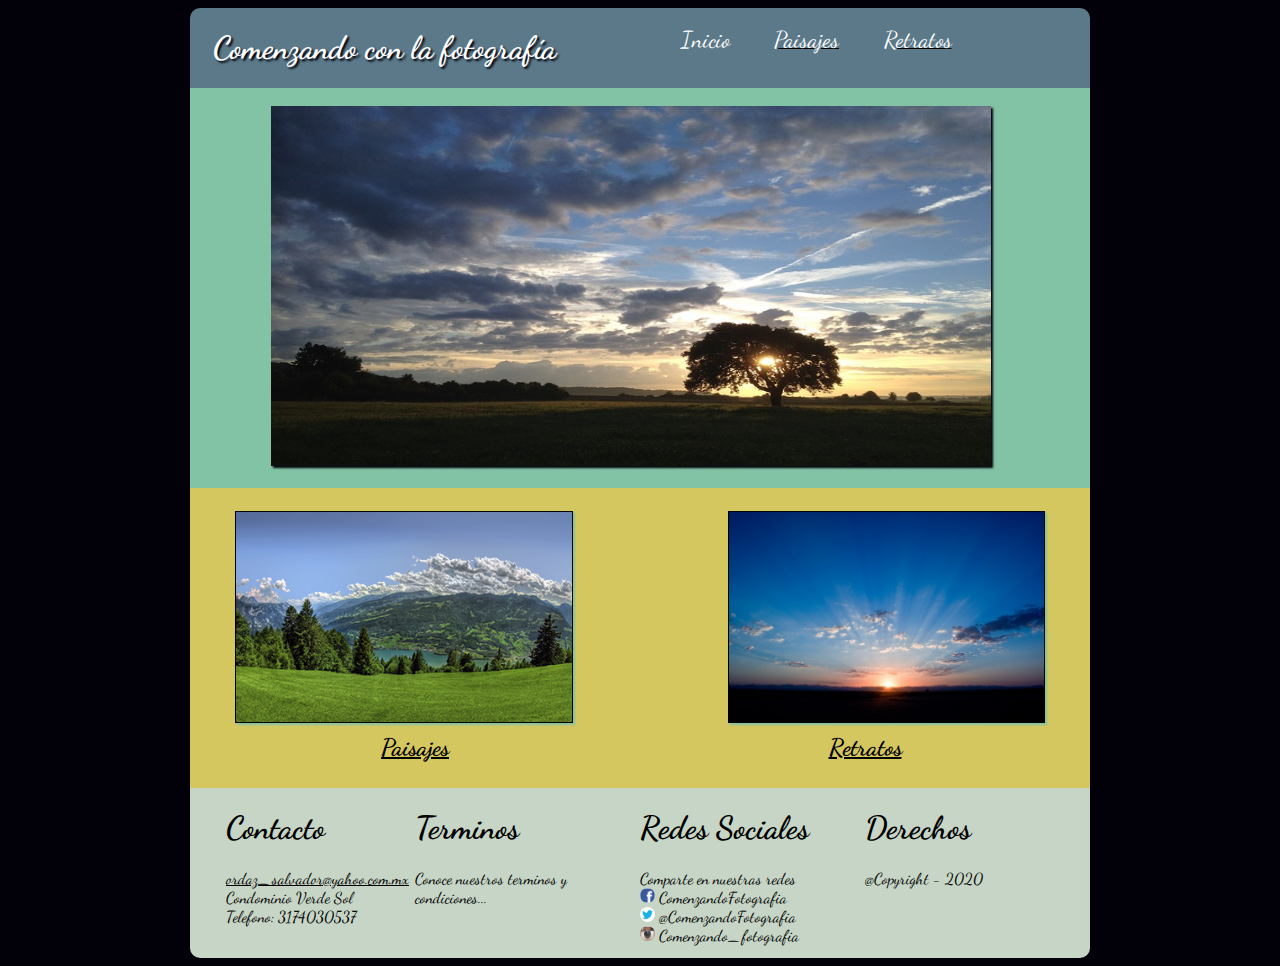
<file: Css-y-Diseno-Web-Responsive-Salvador-Ordaz/index.html>
<!DOCTYPE html>
<!--
 Estudiante: Salvador Ordaz Urrutia
 Pais: Colombia
 Lugar: Melgar Tolima
 Pagina:   Index.html
-->
<html>
      <head>
        <meta charset="utf-8">
        <meta name="viewport" content="width=device-width,user-scalable=no">
        <title>CSS y Diseño Web Responsive</title>
        <link href="css/estilo.css" type="text/css" rel="stylesheet">
      </head>
  <body>
        <div id="contenido">
     <!-- Encabezado de la Pagina -->
      <header>
       <!-- Título de la página -->
        <div id="titulo">
          <h1>Comenzando con la fotografía</h1>
        </div>
       <!-- Barra de menú -->
        <div id="menu">
          <a class="item" href="index.html">Inicio</a>
          <ins><a class="item" href="paisajes.html">Paisajes</a></ins>
          <ins><a class="item" href="retratos.html">Retratos</a></ins>
        </div>
      </header>
      <!-- Cuerpo de la Pagina Web area Section -->
      <section>
      <!-- Imagen Principal -->
        <article id="img-principal">
          <img src="imagenes/img-principal.jpg" alt="Banner Principal">
        </article>
         <!-- Imagen Izquierda -->
        <article id="img-izquierda">
          <a class="img-link" href="paisajes.html">
            <img src="imagenes/img-paisaje.jpg" alt="Imagen Paisajes">
          </a>
          <ins><h2>Paisajes</h2></ins>
        </article>
         <!-- Imagen Derecha -->
        <article id="img-derecha">
          <a class="img-link" href="retratos.html">
            <img src="imagenes/img-retratos.jpg" alt="Imagen Retratos">
          </a>
          <ins><h2>Retratos</h2></ins>
        </article>
      </section>
<!-- Pie de Pagina -->
      <footer>
    <!-- Columna uno pie de Pagina -->
        <article id="contacto">
          <h1>Contacto</h1>
          <ins>ordaz_salvador@yahoo.com.mx</ins><br>
          Condominio Verde Sol<br>
          Telefono: 3174030537
        </article>
    <!-- Columna Dos pie de Pagina -->
        <article id="derechos">
          <h1>Derechos</h1>
          @Copyright - 2020
        </article>
    <!-- Columna Tres pie de Pagina -->
        <article id="redes">
          <h1>Redes Sociales</h1>
          Comparte en nuestras redes<br>
          <img src="imagenes/facebook.png" alt="Facebook"> ComenzandoFotografia<br>
          <img src="imagenes/twitter.png" alt="Twitter"> @ComenzandoFotografia<br>
          <img src="imagenes/instagram.jpg" alt="Instagram"> Comenzando_fotografia
        </article>
    <!-- Columna Cuatro pie de Pagina -->
        <article id="terminos">
          <h1>Terminos</h1>
          <p>Conoce nuestros terminos y condiciones...</p>
        </article>
      </footer>
    </div>
  </body>
</html>
</file>
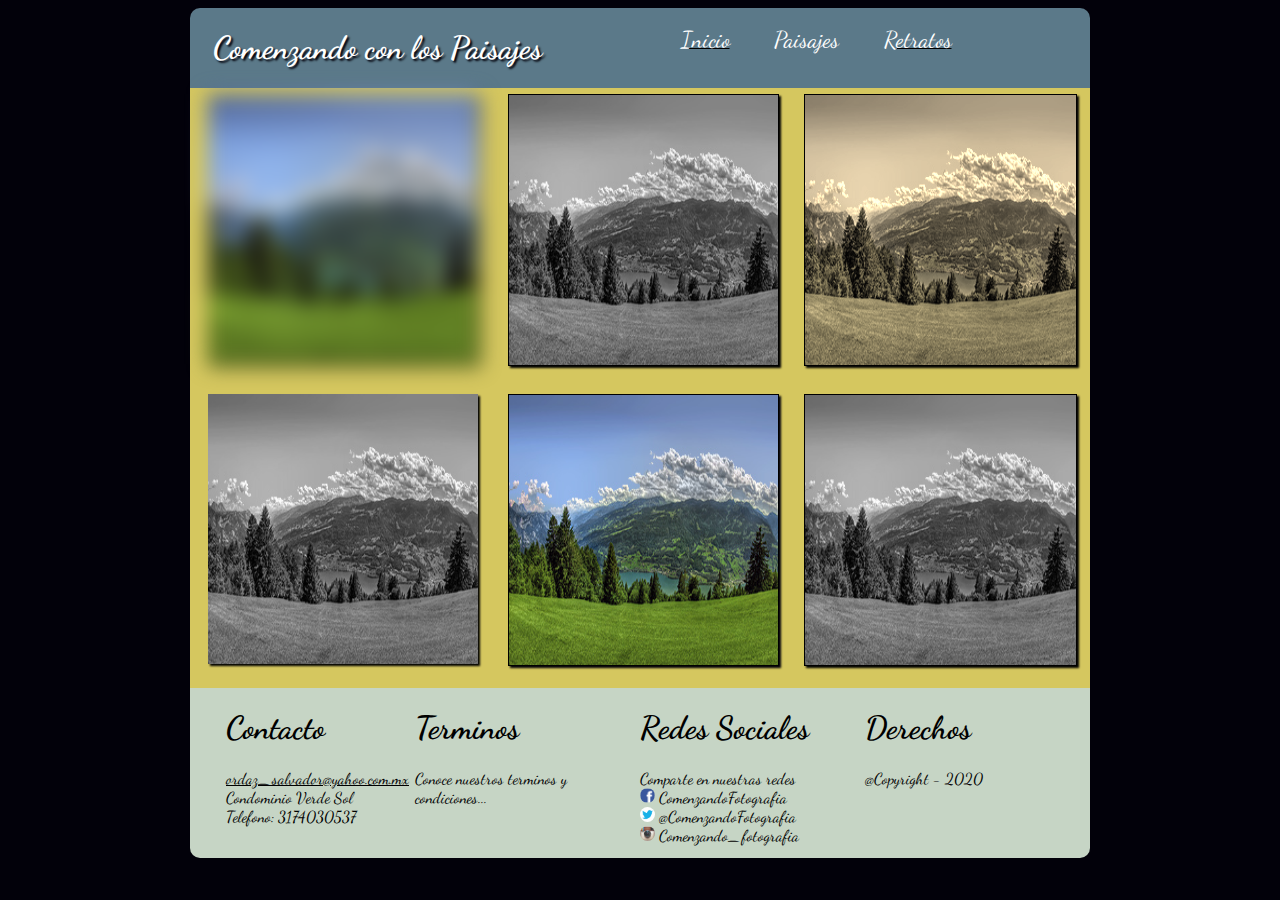
<file: Css-y-Diseno-Web-Responsive-Salvador-Ordaz/paisajes.html>
<!DOCTYPE html>
<!--
 Estudiante: Salvador Ordaz Urrutia
 Pais: Colombia
 Lugar: Melgar Tolima
 Pagina:  Paisajes.html
-->
<html>
      <head>
        <meta charset="utf-8">
        <meta name="viewport" content="width=device-width,user-scalable=no">
        <title>CSS y Diseño Web Responsive</title>
        <link href="css/estilo.css" type="text/css" rel="stylesheet">
      </head>
  <body>
        <div id="contenido">
     <!-- Encabezado de la Pagina -->
      <header>
       <!-- Título de la página -->
        <div id="titulo">
          <h1>Comenzando con los Paisajes</h1>
        </div>
       <!-- Barra de menú -->
        <div id="menu">
          <ins><a class="item" href="index.html">Inicio</a></ins>
          <a class="item" href="paisajes.html">Paisajes</a>
          <ins><a class="item" href="retratos.html">Retratos</a></ins>
        </div>
      </header>
      <!-- Cuerpo de la Pagina Web -->
      <section>
         <!-- Imagen Izquierda -->
        <article id="img-izquierda-uno">
          <a class="img-link" href="paisajes.html">
            <img src="imagenes/img-paisaje.jpg" alt="Imagen Paisajes">
          </a>
          <ins><h2></h2></ins>
        </article>
        <!-- Imagen Centro -->
        <article id="img-centro-uno">
          <a class="img-link" href="paisajes.html">
            <img src="imagenes/img-paisaje.jpg" alt="imagen Paisajes">
            </a>
          <ins><h2> </h2></ins>
        </article>

         <!-- Imagen Derecha -->
        <article id="img-derecha-uno">
          <a class="img-link" href="paisajes.html">
            <img src="imagenes/img-paisaje.jpg" alt="imagen Paisajes">
          </a>
          <ins><h2></h2></ins>
        </article>

         <!-- Imagen Izquierda -->
        <article id="img-izquierda-dos">
          <a class="img-link" href="paisajes.html">
            <img src="imagenes/img-paisaje.jpg" alt="Imagen Paisajes">
          </a>
          <ins><h2></h2></ins>
        </article>
        <!-- Imagen Centro -->
        <article id="img-centro-dos">
          <a class="img-link" href="paisajes.html">
            <img src="imagenes/img-paisaje.jpg" alt="imagen Paisajes">
            </a>
          <ins><h2></h2></ins>
        </article>

         <!-- Imagen Derecha -->
        <article id="img-derecha-dos">
          <a class="img-link" href="paisajes.html">
            <img src="imagenes/img-paisaje.jpg" alt="imagen Paisajes">
          </a>
          <ins><h2></h2></ins>
        </article>
      </section>
<!-- Pie de Pagina -->
      <footer>
    <!-- Columna uno pie de Pagina -->
        <article id="contacto">
          <h1>Contacto</h1>
          <ins>ordaz_salvador@yahoo.com.mx</ins><br>
          Condominio Verde Sol<br>
          Telefono: 3174030537
        </article>
    <!-- Columna Dos pie de Pagina -->
        <article id="derechos">
          <h1>Derechos</h1>
          @Copyright - 2020
        </article>
    <!-- Columna Tres pie de Pagina -->
        <article id="redes">
          <h1>Redes Sociales</h1>
          Comparte en nuestras redes<br>
          <img src="imagenes/facebook.png" alt="Facebook"> ComenzandoFotografia<br>
          <img src="imagenes/twitter.png" alt="Twitter"> @ComenzandoFotografia<br>
          <img src="imagenes/instagram.jpg" alt="Instagram"> Comenzando_fotografia
        </article>
    <!-- Columna Cuatro pie de Pagina -->
        <article id="terminos">
          <h1>Terminos</h1>
          <p>Conoce nuestros terminos y condiciones...</p>
        </article>
      </footer>
    </div>
  </body>
</html>
</file>
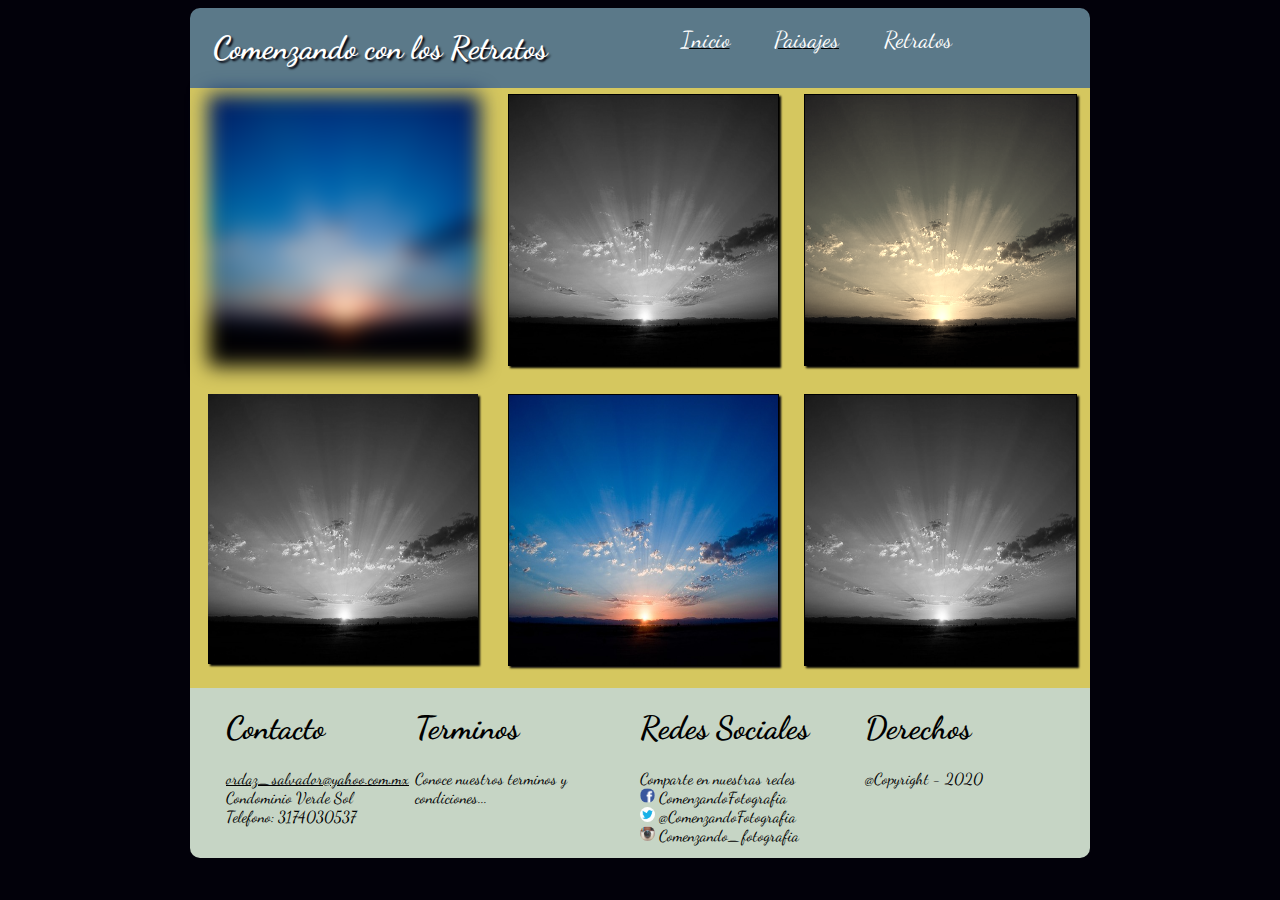
<file: Css-y-Diseno-Web-Responsive-Salvador-Ordaz/retratos.html>
<!DOCTYPE html>
<!--
 Estudiante: Salvador Ordaz Urrutia
 Pais: Colombia
 Lugar: Melgar Tolima
 Pagina:  Paisajes.html
-->
<html>
      <head>
        <meta charset="utf-8">
        <meta name="viewport" content="width=device-width,user-scalable=no">
        <title>CSS y Diseño Web Responsive</title>
        <link href="css/estilo.css" type="text/css" rel="stylesheet">
      </head>
  <body>
        <div id="contenido">
     <!-- Encabezado de la Pagina -->
      <header>
       <!-- Título de la página -->
        <div id="titulo">
          <h1>Comenzando con los Retratos</h1>
        </div>
       <!-- Barra de menú -->
        <div id="menu">
          <ins><a class="item" href="index.html">Inicio</a></ins>
          <ins><a class="item" href="paisajes.html">Paisajes</a></ins>
          <a class="item" href="retratos.html">Retratos</a>
        </div>
      </header>
      <!-- Cuerpo de la Pagina Web -->
      <section>
      
         <!-- Imagen Izquierda -->
        <article id="img-izquierda-uno">
          <a class="img-link" href="retratos.html">
            <img src="imagenes/img-retratos.jpg" alt="Imagen Retratos">
          </a>
          <ins><h2></h2></ins>
        </article>
        <!-- Imagen Centro -->
        <article id="img-centro-uno">
          <a class="img-link" href="retratos.html">
            <img src="imagenes/img-retratos.jpg" alt="imagen retratos">
            </a>
          <ins><h2></h2></ins>
        </article>

         <!-- Imagen Derecha -->
        <article id="img-derecha-uno">
          <a class="img-link" href="retratos.html">
            <img src="imagenes/img-retratos.jpg" alt="Imagen Retratos">
          </a>
          <ins><h2></h2></ins>
        </article>

         <!-- Imagen Izquierda -->
        <article id="img-izquierda-dos">
          <a class="img-link" href="retratos.html">
            <img src="imagenes/img-retratos.jpg" alt="Imagen retratos">
          </a>
          <ins><h2></h2></ins>
        </article>
        <!-- Imagen Centro -->
        <article id="img-centro-dos">
          <a class="img-link" href="retratos.html">
            <img src="imagenes/img-retratos.jpg" alt="imagen retratos">
            </a>
          <ins><h2></h2></ins>
        </article>

         <!-- Imagen Derecha -->
        <article id="img-derecha-dos">
          <a class="img-link" href="retratos.html">
            <img src="imagenes/img-retratos.jpg" alt="Imagen Retratos">
          </a>
          <ins><h2></h2></ins>
        </article>
      </section>
<!-- Pie de Pagina -->
      <footer>
    <!-- Columna uno pie de Pagina -->
        <article id="contacto">
          <h1>Contacto</h1>
          <ins>ordaz_salvador@yahoo.com.mx</ins><br>
          Condominio Verde Sol<br>
          Telefono: 3174030537
        </article>
    <!-- Columna Dos pie de Pagina -->
        <article id="derechos">
          <h1>Derechos</h1>
          @Copyright - 2020
        </article>
    <!-- Columna Tres pie de Pagina -->
        <article id="redes">
          <h1>Redes Sociales</h1>
          Comparte en nuestras redes<br>
          <img src="imagenes/facebook.png" alt="Facebook"> ComenzandoFotografia<br>
          <img src="imagenes/twitter.png" alt="Twitter"> @ComenzandoFotografia<br>
          <img src="imagenes/instagram.jpg" alt="Instagram"> Comenzando_fotografia
        </article>
    <!-- Columna Cuatro pie de Pagina -->
        <article id="terminos">
          <h1>Terminos</h1>
          <p>Conoce nuestros terminos y condiciones...</p>
        </article>
      </footer>
    </div>
  </body>
</html>
</file>
<file: Css-y-Diseno-Web-Responsive-Salvador-Ordaz/css/estilo.css>
/* Texto de la Pagina */
@import url('https://fonts.googleapis.com/css?family=Dancing+Script');
/* Cuerpo de la Pagina */
body
{
  font-family: 'Dancing Script';
  background-color: #02010a;
}

/* Contenido pagina Web */
#contenido
{
  margin-left: auto;
  margin-right: auto;
  display: flex;
  flex-direction: column;
}

header
{
  height: 80px;
	background-color: #5b7989;
  border-radius: 10px 10px 0 0;
  order: 0;
  animation: miSlideIn 1s;
}

/* Efecto con Ky Frames */
@-webkit-keyframes miSlideIn{
  0%{
    margin-top: 150%;
  }
  60%{
    margin-top: -5%;
  }
  100%{
    margin-top: 0%;
  }
}

/* Titulo de Pagina Web */
header #titulo
{
  width: 50%;
  float: left;
}

header #titulo h1
{
  margin-left: 5%;
}
/* Menu pagina Web */
header #menu
{
  width: 50%;
  float: right;
  padding-top: 2%;
}
/* Alineacion del Titulo y sombra */
header h1
{
  text-align: left;
  text-shadow: 2px 2px 2px #02010a;
	color: white;
}
/* Tamano de Letra del encabezado y color*/
.item
{
  font-size: 23px;
  text-decoration: none;
  padding-left: 9%;
  color: white;
}

/* Cuadro de la Pagina Index parte Superior */
section #img-principal
{
  width: 100%;
  height: 400px;
  background-color: #82c3a6;
  order: 2;
}
/* Cuadro de la Pagina Index Parte Izquieda Inferior */
section #img-izquierda
{
  width: 50%;
  height: 300px;
  background-color: #d5c75f;
  float: left;
  order: 3;
}

/* Cuadro de la Pagina Index.html Parte Derecha Inferior */
section #img-derecha
{
  width: 50%;
  height: 300px;
  background-color: #d5c75f;
  float: right;
  order: 4;
}

/* Cuadro de Pagina 2  Paisajes.html y Retratos.hml Imagen arriba */
section #img-izquierda-uno
{
  width: 33.3%;
  height: 300px;
  background-color: #d5c75f;
  float: left;
  order: 11:
}

section #img-centro-uno
{
  width: 33.3%;
  height: 300px;
  background-color: #d5c75f;
  float: left;
  order: 12;
}

/* Cuadro de la Pagina 2  Paisajes.html y Retratos.hml Imagen arriba */
section #img-derecha-uno
{
  width: 33.4%;
  height: 300px;
  background-color: #d5c75f;
  float: right;
  order: 13;
}

section #img-izquierda-dos
{
  width: 33.3%;
  height: 300px;
  background-color: #d5c75f;
  float: left;
  order: 14:
}

section #img-centro-dos
{
  width: 33.3%;
  height: 300px;
  background-color: #d5c75f;
  float: left;
  order: 15;
}

section #img-derecha-dos
{
  width: 33.4%;
  height: 300px;
  background-color: #d5c75f;
  float: left;
  order: 16;
}


.img-link{
  text-decoration: none;
  color: black;
}

/* Pagina index.html Imagen Superior */
#img-principal img
{
  width: 80%;
  height: 90%;
  float: left;
  margin: 2% 0 0 9%;
  -webkit-box-shadow: 2px 2px 2px #02010a;
  -moz-box-shadow: 2px 2px 2px #02010a;
}

/* Pagina Index Imagen Izquieda Inferior */
#img-izquierda img
{
  height: 70%;
  float: left;
  margin: 5% 0 0 10%;
  border: 1px solid;
  -webkit-box-shadow: 2px 2px 2px #82c3a6;
  -moz-box-shadow: 2px 2px 2px #82c3a6;
}

#img-izquierda img:hover{
  transition: all 1s;
  transform: rotate(10deg);
  -webkit-animation-direction: reverse;
  animation-direction: reverse;
}

#img-izquierda h2
{
  text-align: center;
  padding-top: 50%
}

/* Pagina Paisajes.html y retratos.hml  Imagen Izquierda Superior */
#img-izquierda-uno img
{
  width: 90%;
  height: 90%;
  float: left;
  margin: 2% 0 0 6%;
  -webkit-box-shadow: 2px 2px 2px #02010a;
  -moz-box-shadow: 2px 2px 2px #02010a;
}
/* Pagina Paisajes.html y retratos.hml  Imagen Centro Superior */
#img-centro-uno img
{
  width: 90%;
  height: 90%;
  float: left;
  margin: 2% 0 0 6%;
  border: 1px solid;
  -webkit-box-shadow: 2px 2px 2px #02010a;
  -moz-box-shadow: 2px 2px 2px #02010a;
}
/* Pagina Paisajes.html y retratos.hml  Imagen Derecha Superior */
#img-derecha-uno img
{
  width: 90%;
  height: 90%;
  
  margin: 2% 0 0 5%;
  border: 1px solid;
  -webkit-box-shadow: 2px 2px 2px #02010a;
  -moz-box-shadow: 2px 2px 2px #02010a;
}

/* Imagen Bloque Dos */
/* Pagina Paisajes.html y retratos.hml  Imagen Izquierda Inferior*/
#img-izquierda-dos img
{
  width: 90%;
  height: 90%;
  float: left;
  margin: 2% 0 0 6%;
  -webkit-box-shadow: 2px 2px 2px #02010a;
  -moz-box-shadow: 2px 2px 2px #02010a;
}

/* Pagina Paisajes.html y retratos.hml  Imagen Centro Inferior*/
#img-centro-dos img
{
  width: 90%;
  height: 90%;
  float: left;
  margin: 2% 0 0 6%;
  border: 1px solid;
  -webkit-box-shadow: 2px 2px 2px #02010a;
  -moz-box-shadow: 2px 2px 2px #02010a;
}

/* Pagina Paisajes.html y retratos.hml  Imagen Derecha Inferior*/
#img-derecha-dos img
{
  width: 90%;
  height: 90%;
  margin: 2% 0 0 5%;
  border: 1px solid;
  -webkit-box-shadow: 2px 2px 2px #02010a;
  -moz-box-shadow: 2px 2px 2px #02010a;
}

/* Pagina Index.html Imagen Derecha Inferior */
#img-derecha img
{
  height: 70%;
  float: right;
  margin: 5% 10% 0 0;
  border: 1px solid;
  -webkit-box-shadow: 2px 2px 2px #82c3a6;
  -moz-box-shadow: 2px 2px 2px #82c3a6;
}

#img-derecha img:hover{
  transition: all 1s;
  transform: translate(20px,-5px);
  -webkit-animation-direction: reverse;
  animation-direction: reverse;
}

#img-derecha h2
{
  text-align: center;
  padding-top: 50%
}

/* Pie de Pagina */
#contacto
{
  width: 20%;
  float: left;
  text-align: left;
  padding-left: 4%;
}

#terminos
{
  width: 25%;
  float: right;
  text-align: left;
  
}

#redes
{
  width: 25%;
  float: right;
  text-align: left;
}

#redes img
{
  height: 15px;
  border-radius: 10px;
}

#derechos
{
  width: 25%;
  float: right;
  text-align: left;
}

section #img-paisajes
{
  width: 100%;
  height: 300px;
  background-color: #d5c75f;
}


/* Texto  Paisaje*/
section #paisajes
{
  width: 100%;
  height: 300px;
  background-color: #d5c75f;
}

#paisajes #item
{
  width: 33.3%;
  float: left;
}

#paisajes #item img
{
  height: 130px;
  float: left;
  margin: 13px 0 0 39px;
  -webkit-box-shadow: 2px 2px 2px #02010a;
  -moz-box-shadow: 2px 2px 2px #02010a;
}

/* Texto  Retratos*/
section #retratos
{
  width: 100%;
  height: 300px;
  background-color: #d5c75f;
}

#retratos #item
{
  width: 33.3%;
  float: left;
}

#retratos #item img
{
  height: 130px;
  float: left;
  margin: 13px 0 0 39px;
  -webkit-box-shadow: 2px 2px 2px #02010a;
  -moz-box-shadow: 2px 2px 2px #02010a;
}

/* Pagina Paisajes.html y Retratos.html Efecto Bluer */
#img-izquierda-uno img{
  -webkit-filter: blur(10px);
  filter: blur(10px);
}

/* Pagina Paisajes.html y Retratos.html Efecto Grayscale*/
#img-centro-uno img{
  -webkit-filter: grayscale(100%);
  filter: grayscale(100%);
}

/* Pagina Paisajes.html y Retratos.html Efecto Sepia */
#img-derecha-uno img{
  -webkit-filter: sepia(90%);
  filter: sepia(90%);
}

/* Pagina Paisajes.html y Retratos.html Efecto Grayscale */
#img-izquierda-dos img{
  -webkit-filter: grayscale(100%);
  filter: grayscale(100%);
}
/* Pagina Paisajes.html y Retratos.html Efecto Grayscale */
#img-derecha-dos img{
  -webkit-filter: grayscale(100%);
  filter: grayscale(100%);
}

/* Pie de Pagina */
footer
{
  width: 100%;
  height: 170px;
  clear: both;
  background-color: #C6d5c5;
  border-radius: 0 0 10px 10px;
  order: 5;
}

/* Contenido con 900 Px */
@media screen{
  #contenido{
    width: 900px;
  }
}

/* Tamano de Pagina Responsive */
@media (max-width:900px){
  header{
    height: 170px !important;
    display: flex;
    flex-direction: column;
  }
  header #titulo{
    width: 100% !important;
    float: none;
    order: 0;
  }
  header #titulo h1{
    text-align: center;
  }
  header #menu{
    width: 100% !important;
    float: none;
    order: 1;
  }
  /* Conttenido de la pagina Responsive */
  #contenido{
    width: 100%;
  }

  /* Pagina Index.html cuadro arriba*/
  #img-principal{
    width: 100% !important;
    height: 200px !important;
  }
  /* Pagina Index.html imagen */
  #img-principal img{
    width: 95% !important; 
    height: 90% !important;
    margin: 2% 0 0 2%;
  }
  /* Pagina index.html  Cuadro Abajo izquierda*/
  #img-izquierda{
    width: 100% !important;
    float: none;
  }

  /* Pagina Index.html imagen Abajo izquierda */
  #img-izquierda h2{
    padding-top: 62%;
  }

  /*Pagina Index html Imagen Abajo Izquierda */
  #img-izquierda img{
    width: 95% !important;
    height: 62% !important;
    margin: 6% 0 0 2% !important;
  }
 
  #img-derecha{
    width: 100% !important;
    float: none;
  }
  #img-derecha h2{
    padding-top: 62%;
  }

   /*Pagina Index html Imagen Abajo Derecha */
  #img-derecha img{
    width: 95% !important;
    height: 66% !important;
    float: left !important;
    margin: 3% 0 0 2% !important;
  }


/* Pagina Paisajes.html y Retratos.html Ajustes de Tamano Izquierdo Superior */
#img-izquierda-uno
{
  width: 100% !important;
  float: none;
}

#img-izquierda-uno img
{
  width: 95%;
  height: 90%;
  float: left;
  margin: 2% 0 0 2%;
}

/* Pagina Paisajes.html y Retratos.html Ajustes de Tamano Centro Superior */

#img-centro-uno
{
  width: 100% !important;
  float: none;
}

#img-centro-uno img
{
  width: 95%;
  height: 90%;
  float: left;
  margin: 2% 0 0 2%;
}

/* Pagina Paisajes.html y Retratos.html Ajustes de Tamano Derecho Superior */
#img-derecha-uno
{
  width: 100% !important;
  float: none;
}

#img-derecha-uno img
{
  width: 95%;
  height: 90%;
  float: left;
  margin: 2% 0 0 2%;
}

/* Pagina Paisajes.html y Retratos.html Ajustes de Tamano Izquierdo Inferior */
#img-izquierda-dos
{
  width: 100% !important;
  float: none;
}

#img-izquierda-dos img
{
  width: 95%;
  height: 90%;
  float: left;
  margin: 2% 0 0 2%;
}

/* Pagina Paisajes.html y Retratos.html Ajustes de Tamano Centro Inferior */

#img-centro-dos
{
  width: 100% !important;
  float: none;
}

#img-centro-dos img
{
  width: 95%;
  height: 90%;
  float: left;
  margin: 2% 0 0 2%;
}

/* Pagina Paisajes.html y Retratos.html Ajustes de Tamano Derecho Inferior */
#img-derecha-dos
{
  width: 100% !important;
  float: none;
}

#img-derecha-dos img
{
  width: 95%;
  height: 90%;
  float: left;
  margin: 2% 0 0 2%;
}



/* Pie De pagina Bloques */
  #contacto{
    width: 95% !important;
    order: 0;
  }
  #terminos{
    width: 95% !important;
    float: left;
    padding-left: 5%;
    order: 1;
  }
  #redes{
    width: 95% !important;
    float: left;
    padding-left: 5%;
    order: 2;
  }
  #derechos{
    width: 95% !important;
    float: left;
    padding-left: 5%;
    order: 3;
  }
  #paisajes{
    height: 1220px !important;
  }
  #paisajes #item{
    width: 100%;
  }
  #paisajes #item img{
    height: 187px;
    margin-left: 16px;
  }
  #retratos{
    height: 1285px !important;
  }
  #retratos #item{
    width: 100%;
  }
  #retratos #item img{
    height: 197px;
    margin-left: 16px;
  }

  /* Pie de Pagina Footer */
  footer{
    height: 480px;
    display: flex;
    flex-direction: column;
  }
}
</file>
